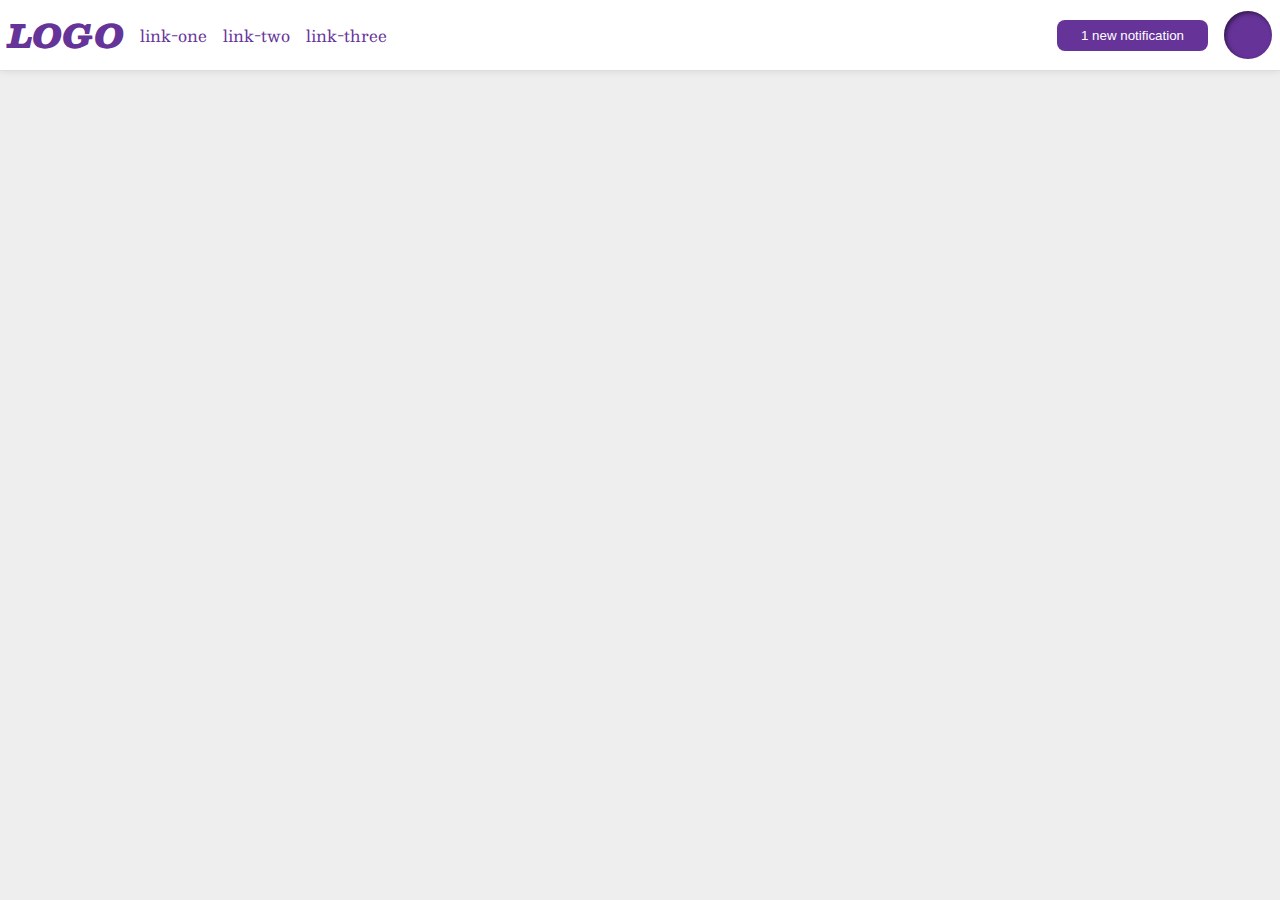
<file: flex/03-flex-header-2/index.html>
<!DOCTYPE html>
<html lang="en">
  <head>
    <meta charset="UTF-8">
    <meta http-equiv="X-UA-Compatible" content="IE=edge">
    <meta name="viewport" content="width=device-width, initial-scale=1.0">
    <title>Flex Header 2</title>
    <link rel="stylesheet" href="style.css">
  </head>
  <body>
    <div class="header">
      <div class="left">
        <div class="logo">
          LOGO
        </div>
        <ul class="links">
          <li><a href="google.com">link-one</a></li>
          <li><a href="google.com">link-two</a></li>
          <li><a href="google.com">link-three</a></li>
        </ul>
      </div>
      <div class="right">
        <button class="notifications">
          1 new notification
        </button>
        <div class="profile-image"></div>
      </div>
    </div>
  </body>
</html>
</file>
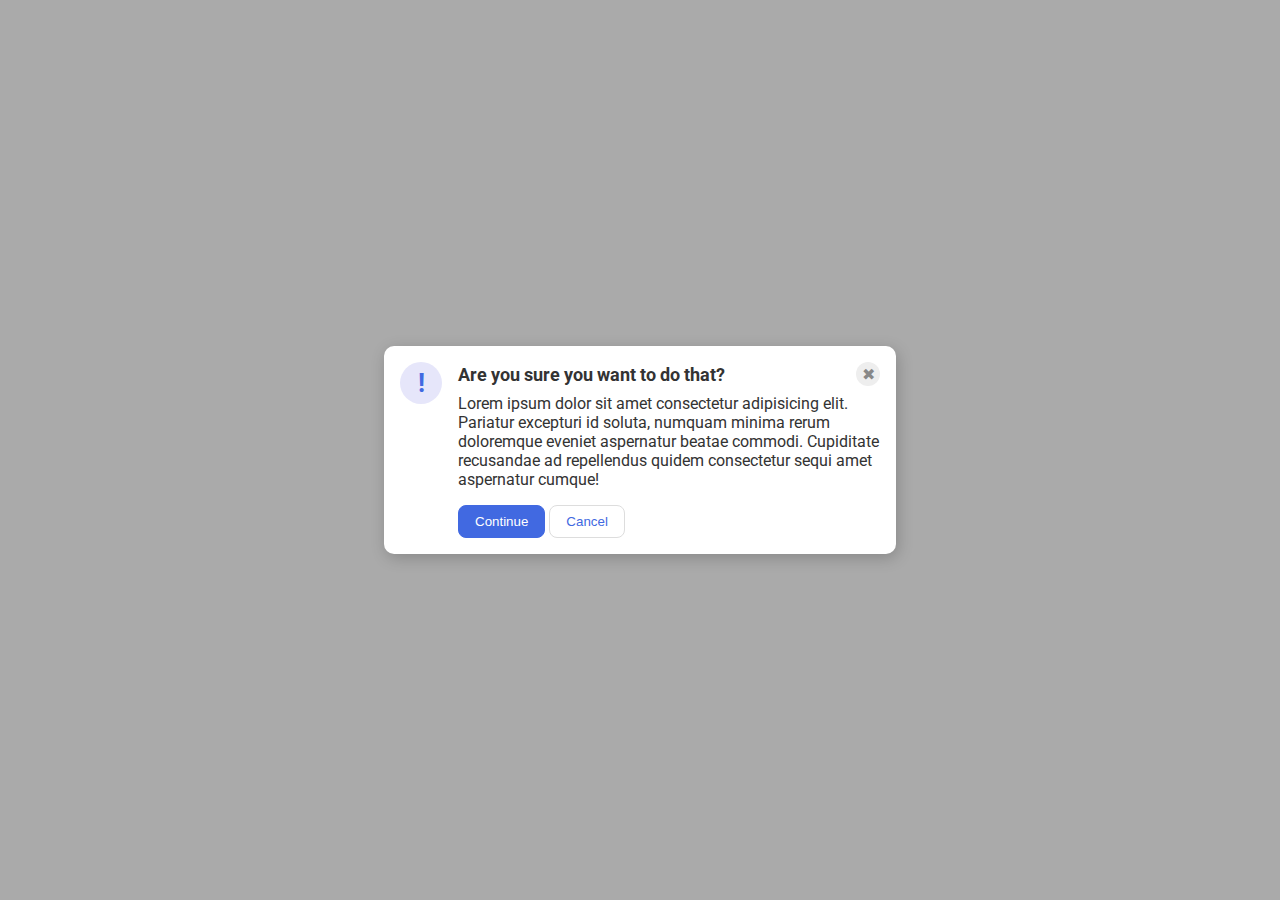
<file: flex/05-flex-modal/index.html>
<!DOCTYPE html>
<html lang="en">
  <head>
    <meta charset="UTF-8">
    <meta http-equiv="X-UA-Compatible" content="IE=edge">
    <meta name="viewport" content="width=device-width, initial-scale=1.0">
    <link rel="stylesheet" href="style.css">
    <title>Modal</title>
  </head>
  <body>
    <div class="modal">
      <div class="icon">!</div>
      <div class="container">
        <div class="header">Are you sure you want to do that?
          <div class="close-button">✖</div>
        </div>
        <div class="text">Lorem ipsum dolor sit amet consectetur adipisicing elit. Pariatur excepturi id soluta, numquam minima rerum doloremque eveniet aspernatur beatae commodi. Cupiditate recusandae ad repellendus quidem consectetur sequi amet aspernatur cumque!</div>
        <button class="continue">Continue</button>
        <button class="cancel">Cancel</button>
      </div>
    </div>
  </body>
</html>
</file>
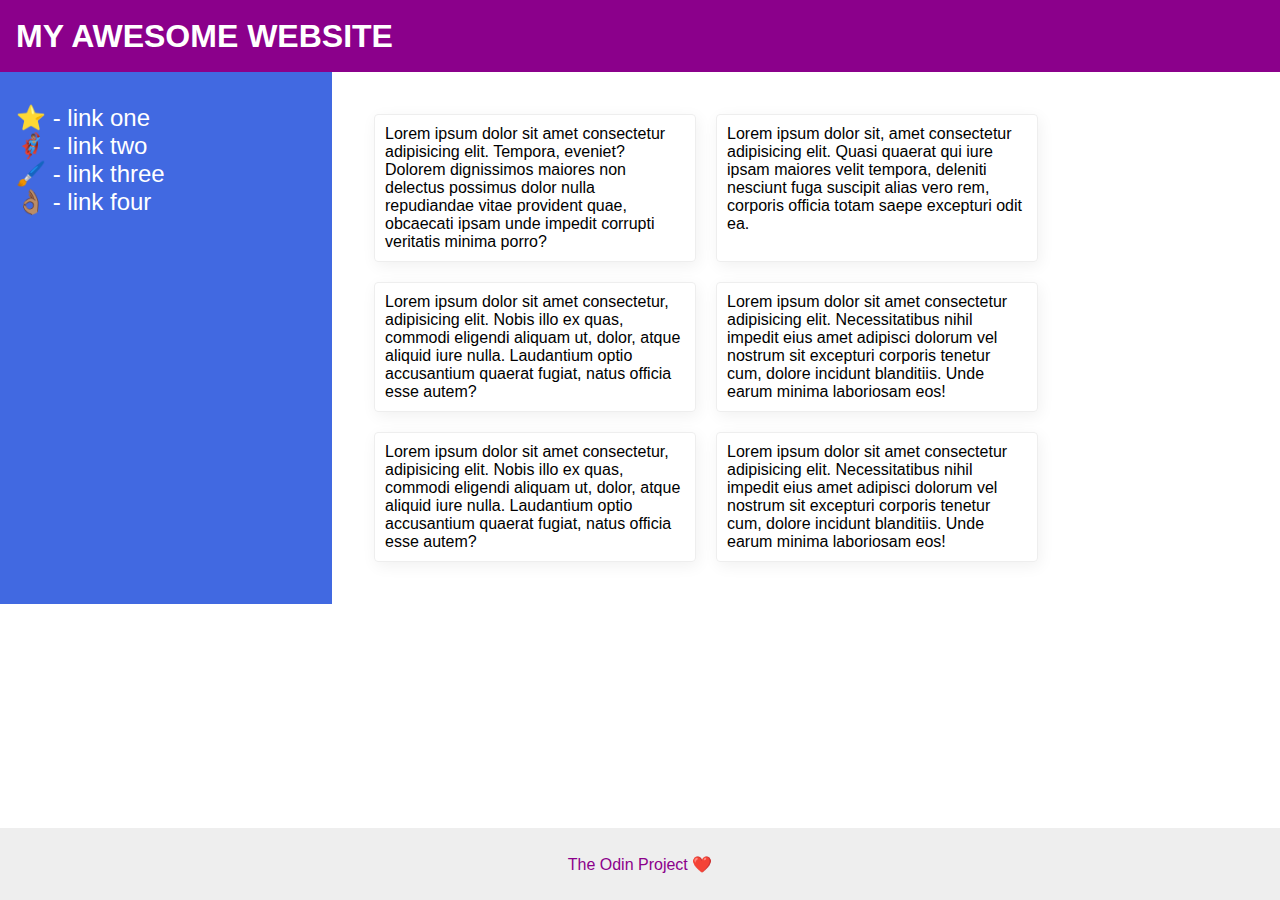
<file: flex/07-flex-layout-2/index.html>
<!DOCTYPE html>
<html lang="en">
  <head>
    <meta charset="UTF-8">
    <meta http-equiv="X-UA-Compatible" content="IE=edge">
    <meta name="viewport" content="width=device-width, initial-scale=1.0">
    <title>The Holy Grail</title>
    <link rel="stylesheet" href="style.css">
  </head>
  <body>
    <div class="header">
      MY AWESOME WEBSITE
    </div>
    
    <div class="container">
      <div class="sidebar">
        <ul>
          <li><a href="#">⭐ - link one</a></li>
          <li><a href="#">🦸🏽‍♂️ - link two</a></li>
          <li><a href="#">🖌️ - link three</a></li>
          <li><a href="#">👌🏽 - link four</a></li>
        </ul>
      </div>
      <div class="cards">
        <div class="card">Lorem ipsum dolor sit amet consectetur adipisicing elit. Tempora, eveniet? Dolorem dignissimos maiores non delectus possimus dolor nulla repudiandae vitae provident quae, obcaecati ipsam unde impedit corrupti veritatis minima porro?</div>
        <div class="card">Lorem ipsum dolor sit, amet consectetur adipisicing elit. Quasi quaerat qui iure ipsam maiores velit tempora, deleniti nesciunt fuga suscipit alias vero rem, corporis officia totam saepe excepturi odit ea.</div>
        <div class="card">Lorem ipsum dolor sit amet consectetur, adipisicing elit. Nobis illo ex quas, commodi eligendi aliquam ut, dolor, atque aliquid iure nulla. Laudantium optio accusantium quaerat fugiat, natus officia esse autem?</div>
        <div class="card">Lorem ipsum dolor sit amet consectetur adipisicing elit. Necessitatibus nihil impedit eius amet adipisci dolorum vel nostrum sit excepturi corporis tenetur cum, dolore incidunt blanditiis. Unde earum minima laboriosam eos!</div>
        <div class="card">Lorem ipsum dolor sit amet consectetur, adipisicing elit. Nobis illo ex quas, commodi eligendi aliquam ut, dolor, atque aliquid iure nulla. Laudantium optio accusantium quaerat fugiat, natus officia esse autem?</div>
        <div class="card">Lorem ipsum dolor sit amet consectetur adipisicing elit. Necessitatibus nihil impedit eius amet adipisci dolorum vel nostrum sit excepturi corporis tenetur cum, dolore incidunt blanditiis. Unde earum minima laboriosam eos!</div>
      </div>
      </div>
    <div class="footer">
      The Odin Project ❤️
    </div>
  </body>
</html>
</file>
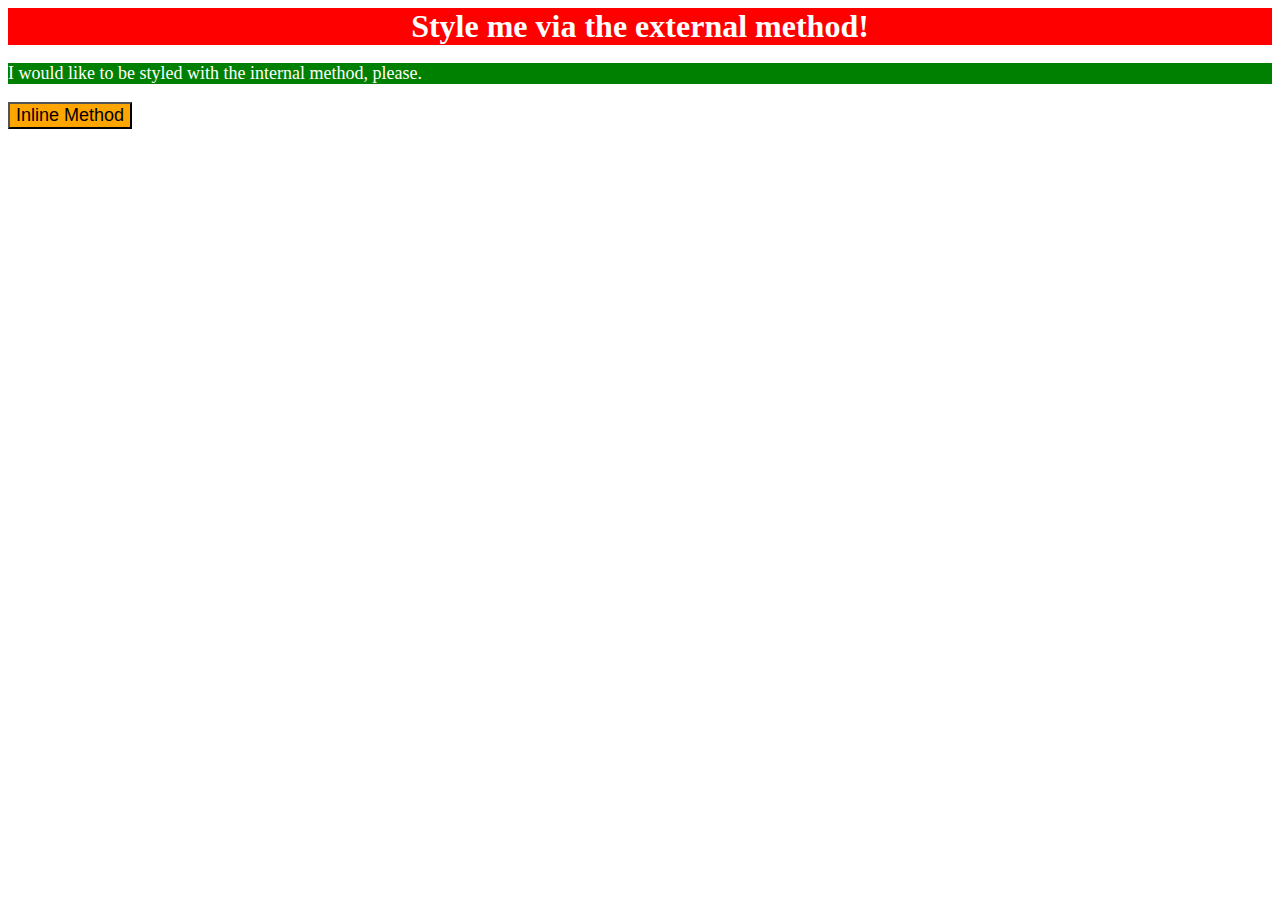
<file: foundations/01-css-methods/index.html>
<!DOCTYPE html>
<html lang="en">
  <head>
    <style>
      p {
        background-color: green;
        color: white;
        font-size: 18px;
      }
    </style>
    <link rel="stylesheet" href="styles.css">
    <meta charset="UTF-8">
    <meta http-equiv="X-UA-Compatible" content="IE=edge">
    <meta name="viewport" content="width=device-width, initial-scale=1.0">
    <title>Methods for Adding CSS</title>
  </head>
  <body>
    <div>Style me via the external method!</div>
    <p>I would like to be styled with the internal method, please.</p>
    <button style="background-color: orange; font-size: 18px;">Inline Method</button>
  </body>
</html>
</file>
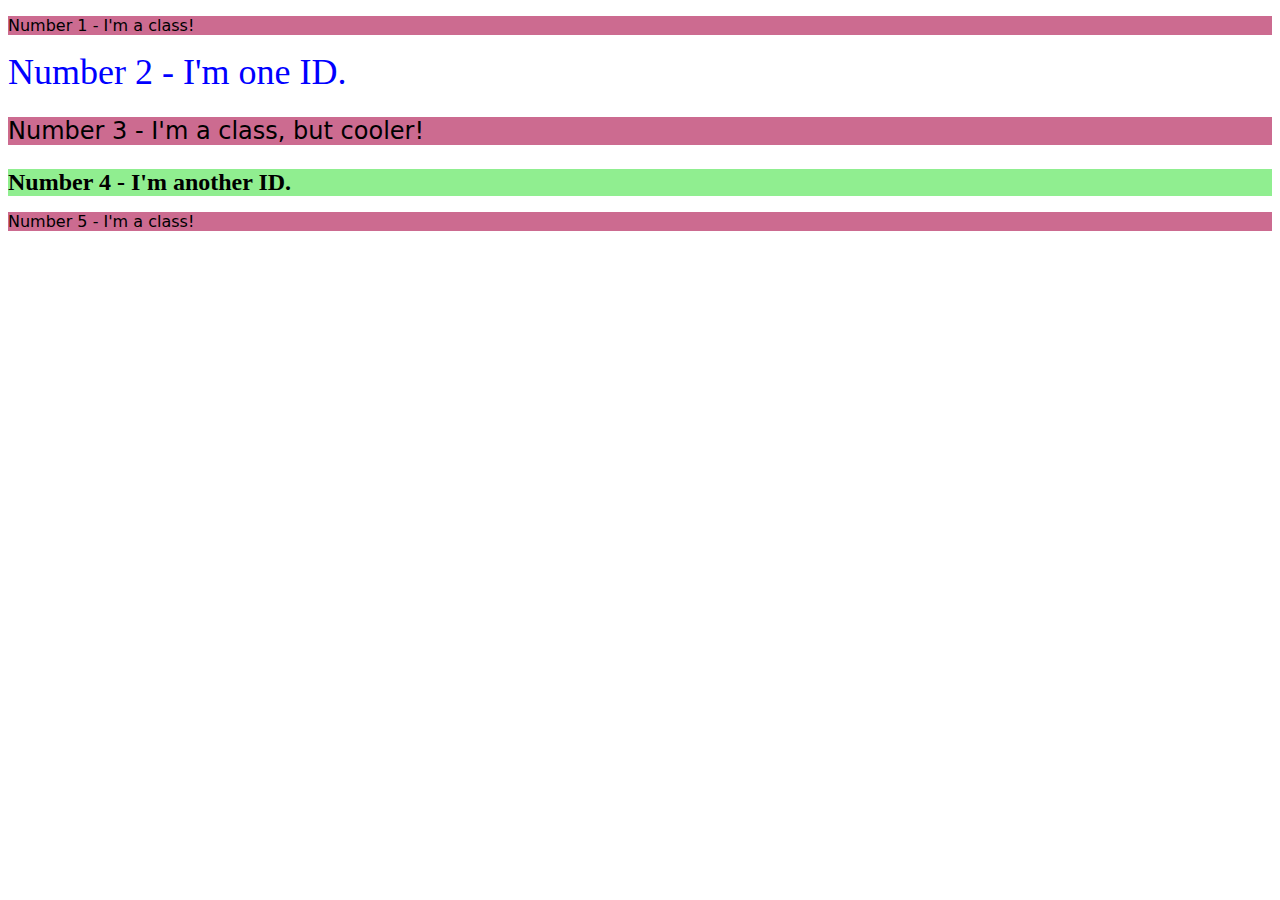
<file: foundations/02-class-id-selectors/index.html>
<!DOCTYPE html>
<html lang="en">
  <head>
    <meta charset="UTF-8">
    <meta http-equiv="X-UA-Compatible" content="IE=edge">
    <meta name="viewport" content="width=device-width, initial-scale=1.0">
    <title>Class and ID Selectors</title>
    <link rel="stylesheet" href="style.css">
  </head>
  <body>
    <p class="odd">Number 1 - I'm a class!</p>
    <div id="number-two">Number 2 - I'm one ID.</div>
    <p class="odd cooler">Number 3 - I'm a class, but cooler!</p>
    <div id="number-four" class="cooler">Number 4 - I'm another ID.</div>
    <p class="odd">Number 5 - I'm a class!</p>
  </body>
</html>
</file>
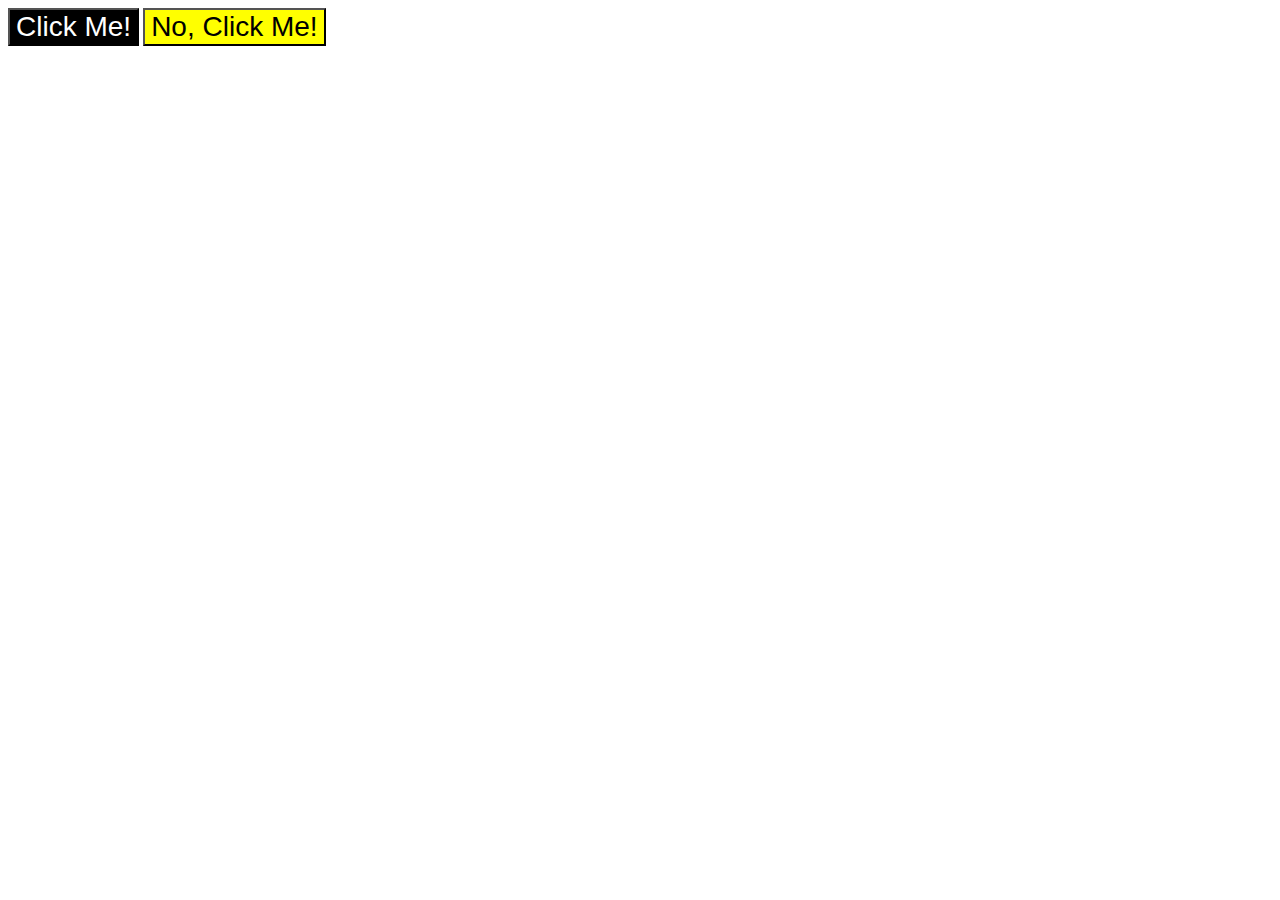
<file: foundations/03-grouping-selectors/index.html>
<!DOCTYPE html>
<html lang="en">
  <head>
    <meta charset="UTF-8">
    <meta http-equiv="X-UA-Compatible" content="IE=edge">
    <meta name="viewport" content="width=device-width, initial-scale=1.0">
    <title>Grouping Selectors</title>
    <link rel="stylesheet" href="style.css">
  </head>
  <body>
    <button class="btn-one" >Click Me!</button>
    <button class="btn-two" >No, Click Me!</button>
  </body>
</html>
</file>
<file: flex/03-flex-header-2/style.css>
/* this is some magical font-importing.  
you'll learn about it later. */
@import url('https://fonts.googleapis.com/css2?family=Besley:ital,wght@0,400;1,900&display=swap');

body {
  margin: 0;
  background: #eee;
  font-family: Besley, serif;
}

.header {
  background: white;
  border-bottom: 1px solid #ddd;
  box-shadow: 0 0 8px rgba(0,0,0,.1);
  display: flex;
  justify-content: space-between;
  padding: 8px;
}

.profile-image {
  background: rebeccapurple;
  box-shadow: inset 2px 2px 4px rgba(0,0,0,.5);
  border-radius: 50%;
  width: 48px;
  height: 48px;
}

.logo {
  color: rebeccapurple;
  font-size: 32px;
  font-weight: 900;
  font-style: italic;
}

button {
  border: none;
  border-radius: 8px;
  background: rebeccapurple;
  color: white;
  padding: 8px 24px;
}

a {
  /* this removes the line under our links */
  text-decoration: none;
  color: rebeccapurple;
}

ul {
  list-style-type: none;
  display: flex;
  margin: 0;
  padding: 0;
  gap: 16px;
}

.left, .right {
  display: flex;
  align-items: center;
  gap: 16px;
}
</file>
<file: flex/05-flex-modal/style.css>
@import url('https://fonts.googleapis.com/css2?family=Roboto:wght@400;700&display=swap');

html, body {
  height: 100%;
}

body {
  font-family: Roboto, sans-serif;
  margin: 0;
  background: #aaa;
  color: #333;
  /* I'll give you this one for free lol */
  display: flex;
  align-items: center;
  justify-content: center;
}

.modal {
  background: white;
  width: 480px;
  border-radius: 10px;
  box-shadow: 2px 4px 16px rgba(0,0,0,.2);

  display: flex;
  gap: 16px;
  padding: 16px;
}

.icon {
  color: royalblue;
  font-size: 26px;
  font-weight: 700;
  background: lavender;
  width: 42px;
  height: 42px;
  border-radius: 50%;
  display: flex;
  align-items: center;
  justify-content: center;

  flex-shrink: 0;
}

.close-button {
  background: #eee;
  border-radius: 50%;
  color: #888;
  font-weight: 400;
  font-size: 16px;
  height: 24px;
  width: 24px;
  display: flex;
  align-items: center;
  justify-content: center;
}

button {
  padding: 8px 16px;
  border-radius: 8px;
}

button.continue {
  background: royalblue;
  border: 1px solid royalblue;
  color: white;
}

button.cancel {
  background: white;
  border: 1px solid #ddd;
  color: royalblue;
}

.header {
  display: flex;
  align-items: center;
  justify-content: space-between;
  font-size: 18px;
  font-weight: 700;
  margin-bottom: 8px;
}

.text {
  margin-bottom: 16px;
}
</file>
<file: flex/07-flex-layout-2/style.css>
body {
  font-family: -apple-system, BlinkMacSystemFont, 'Segoe UI', Roboto, Oxygen, Ubuntu, Cantarell, 'Open Sans', 'Helvetica Neue', sans-serif;
  margin: 0;
  min-height: 100vh;
}

.header {
  height: 72px;
  background: darkmagenta;
  color: white;
}

.footer {
  height: 72px;
  background: #eee;
  color: darkmagenta;
}

.sidebar {
  width: 300px;
  background: royalblue;
}

.card {
  border: 1px solid #eee;
  box-shadow: 2px 4px 16px rgba(0,0,0,.06);
  border-radius: 4px;
}

/* SOLUTION */

.header {
  font-size: 32px;
  font-weight: 900;
  display: flex;
  align-items: center;
  padding-left: 16px;
}

.footer {
  margin-top: auto;
  display: flex;
  justify-content: center;
  align-items: center;
}

.container {
  display: flex;
  align-items: stretch;
}

.sidebar {
  flex-shrink: 0;
  padding: 16px;
}

a {
  text-decoration: none;
  color: white;
  font-size: 24px;
}

ul {
  list-style: none;
  padding: 0;
}

body {
  display: flex;
  flex-direction: column;
}

.cards {
  flex: 1;
  display: flex;
  padding: 32px;
  flex-wrap: wrap;
  flex-direction: row;
}

.card {
  flex: 0 0 300px;
  padding: 10px;
  margin: 10px;
}
</file>
<file: foundations/01-css-methods/styles.css>
div {
    background-color: red;
    color: white;
    font-size: 32px;
    text-align: center;
    font-weight: bold;
}
</file>
<file: foundations/02-class-id-selectors/style.css>
.odd {
    background-color: rgb(204, 107, 144);
    font-family: Verdana, "DejaVu Sans", sans-serif;
}

#number-two {
    color: rgb(0, 0, 255);
    font-size: 36px;
}

.cooler {
    font-size: 24px;
}

#number-four {
    background-color: rgb(144, 238, 144);

    font-weight: bold;
}
</file>
<file: foundations/03-grouping-selectors/style.css>
.btn-one {
    background-color: #000;
    color: #FFFFFF;
}

.btn-two {
    background-color: yellow;
}

.btn-one, .btn-two {
    font-size: 28px;
    font-family: Helvetica, "Times New Roman", sans-serif;
}
</file>
